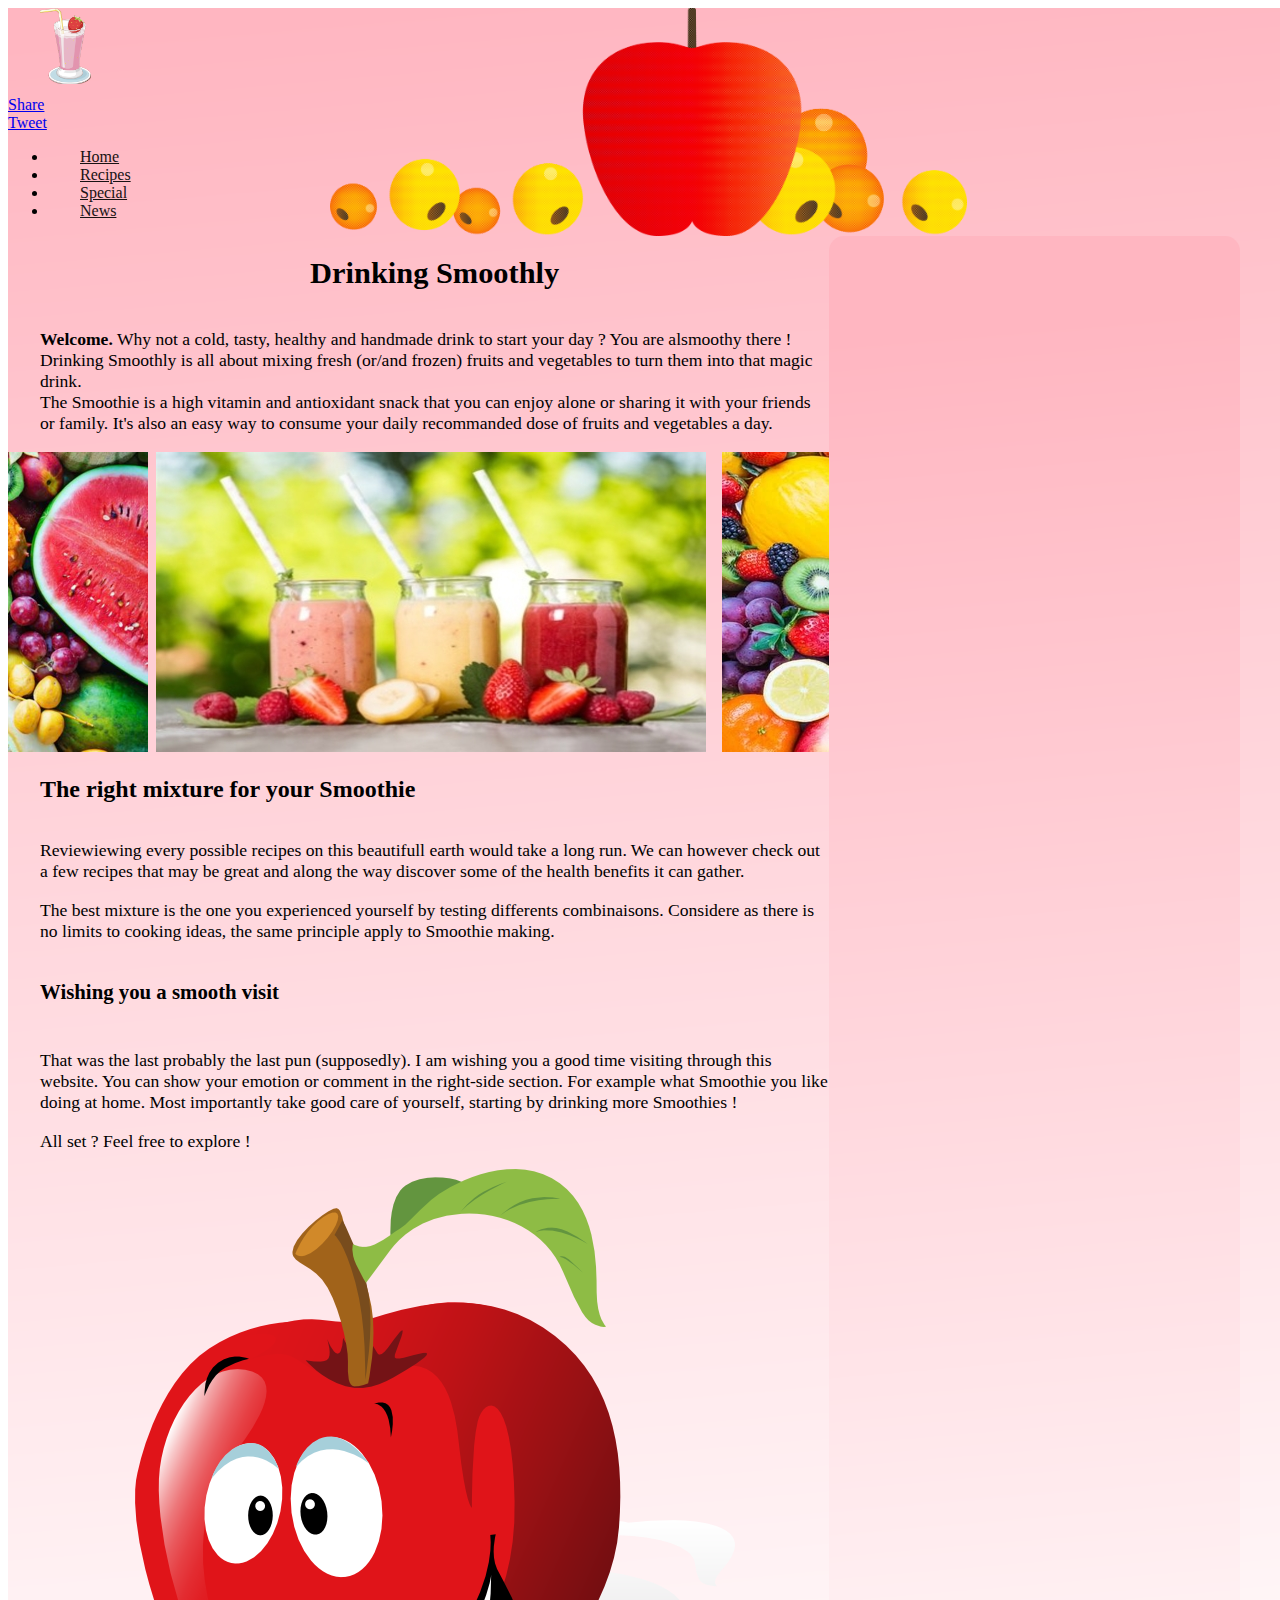
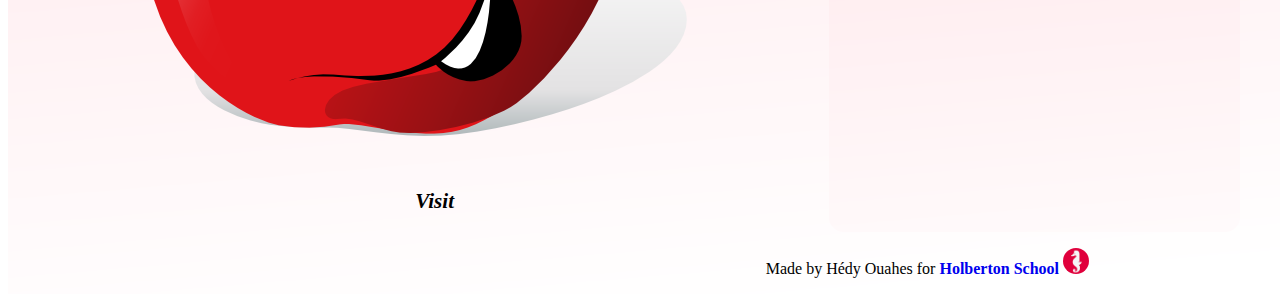
<file: Project Holberton/index.html>
<!DOCTYPE html>
<html lang="en">

	<head>
		<title>Drinking Smoothly</title>
		<meta charset="utf-8" />
		<link href="https://www.holbertonschool.com/level2/school.css" rel="stylesheet">
		<link href="styles.css" rel="stylesheet">
		<meta name="viewport" content="width=device,initial-scale=1">
		<script src="behavior.js"></script>
	</head>

	<body class="works on smartphone">

		<div id="fb-root"></div>
		<script async defer crossorigin="anonymous" src="https://connect.facebook.net/fr_FR/sdk.js#xfbml=1&version=v8.0" nonce="4olGFxZg"></script>

		<div class="fullbg">

			<header>
				 <a href="index.html"><img src="img/logo.png" class="lg" alt="logo"></a>

				<div class="right"><div class="fb-share-button" data-href="http://54.221.116.103/index.html" data-layout="button" data-size="small">
						<a target="_blank" href="https://www.facebook.com/sharer/sharer.php?u=http%3A%2F%2F54.221.116.103%2Findex.html&amp;src=sdkpreparse" class="fb-xfbml-parse-ignore">Share</a></div> 
				 <a href="https://twitter.com/share?ref_src=twsrc%5Etfw" class="twitter-share-button" data-show-count="false">Tweet</a>
				 <script async src="https://platform.twitter.com/widgets.js"></script> </div>
				
					<div class="navlinks">
					<ul>
						<li> <a href="index.html">Home</a></li>
						<li> <a href="page2.html">Recipes</a></li>
						<li> <a href="page3.html">Special</a></li>
						<li> <a href="tweets.html">News</a></li>
					</ul>
			</div>

			</header>

			<main>

				<article>

					<div class="contain1">
						<div class="c1item1"><h1> Drinking Smoothly </h1></div>

						<div class="c1item2"><p> <strong>Welcome.</strong> Why not a cold, tasty, healthy and handmade
							drink to start your day ? You are alsmoothy there ! 
							Drinking Smoothly is all about mixing fresh (or/and frozen) fruits and vegetables to turn them into that magic
							drink.<br> 
							The Smoothie is a high vitamin and antioxidant snack that you can enjoy alone or
							sharing it with your friends or family. It's also an easy way to consume your daily recommanded dose
							of fruits and vegetables a day. 
							</p></div>

							<div class="contfruits">
								<div class="cf1"><img src="img/mix_fruits.png" alt="fruits mix image" class="mixf"></div>
								<div class="cf2"><img src="img/mix_fruits2.jpg" alt="smoothie mix image" class="mixf2"></div>
								<div class="cf3"><img src="img/mix_fruits3.jpg" alt="fruits mix image" class="mixf3"></div>
							</div>


							<div class="c1item3"><h2> The right mixture for your Smoothie</h2></div>

							<div class="c1item4"><p> Reviewiewing every possible recipes on this beautifull 
								earth would take a long run. 
								We can however check out a few recipes that may be great and along the way
							discover some of the health benefits it can gather. </p>
							<p>
							The best mixture is the one you experienced yourself by testing differents combinaisons.
							Considere as there is no limits to cooking ideas, the same principle apply to
							Smoothie making. 
								</p></div>

							<div class="c1item5"><h3>Wishing you a smooth visit</h3>


							<p> That was the last probably the last pun (supposedly). I am wishing
							you a good time visiting through this website. 
							You can show your emotion or comment in the right-side section. For example
							what Smoothie you like doing at home. 
							Most importantly take good care of yourself, starting by drinking more Smoothies !</p>
							<p> All set ? Feel free to explore !</p> </div>
							<img src="img/redapple.png" id="smart_thumbnail" alt="red apple image" class="small">

							<p class="proceed"><a href="#"> Visit </a> </p>
					</div>	

				</article>

				<aside>

					<div id="disqus_thread"></div>
					<script>

var disqus_config = function () {
this.page.url = 'https://smoothiesite.disqus.com/embed.js';  // Replace PAGE_URL with your page's canonical URL variable
this.page.identifier = 'embed.js'; // Replace PAGE_IDENTIFIER with your page's unique identifier variable
};
(function() { // DON'T EDIT BELOW THIS LINE
	var d = document, s = d.createElement('script');
	s.src = 'https://smoothiesite.disqus.com/embed.js';
	s.setAttribute('data-timestamp', +new Date());
	(d.head || d.body).appendChild(s);
})();
					</script>
					<noscript>Please enable JavaScript to view the <a href="https://disqus.com/?ref_noscript">comments powered by Disqus.</a></noscript>

				</aside>

			</main>

			<footer>
				<p>Made by Hédy Ouahes for <a href="https://www.holbertonschool.com" target="_blank"> Holberton School </a>
					<a href="https://www.holbertonschool.com/"><img src="img/holberton-school.png" class="holberton-school-logo" alt="Holberton School">
					</a></p>
			</footer>
		</div>
	</body>
</html>
</file>
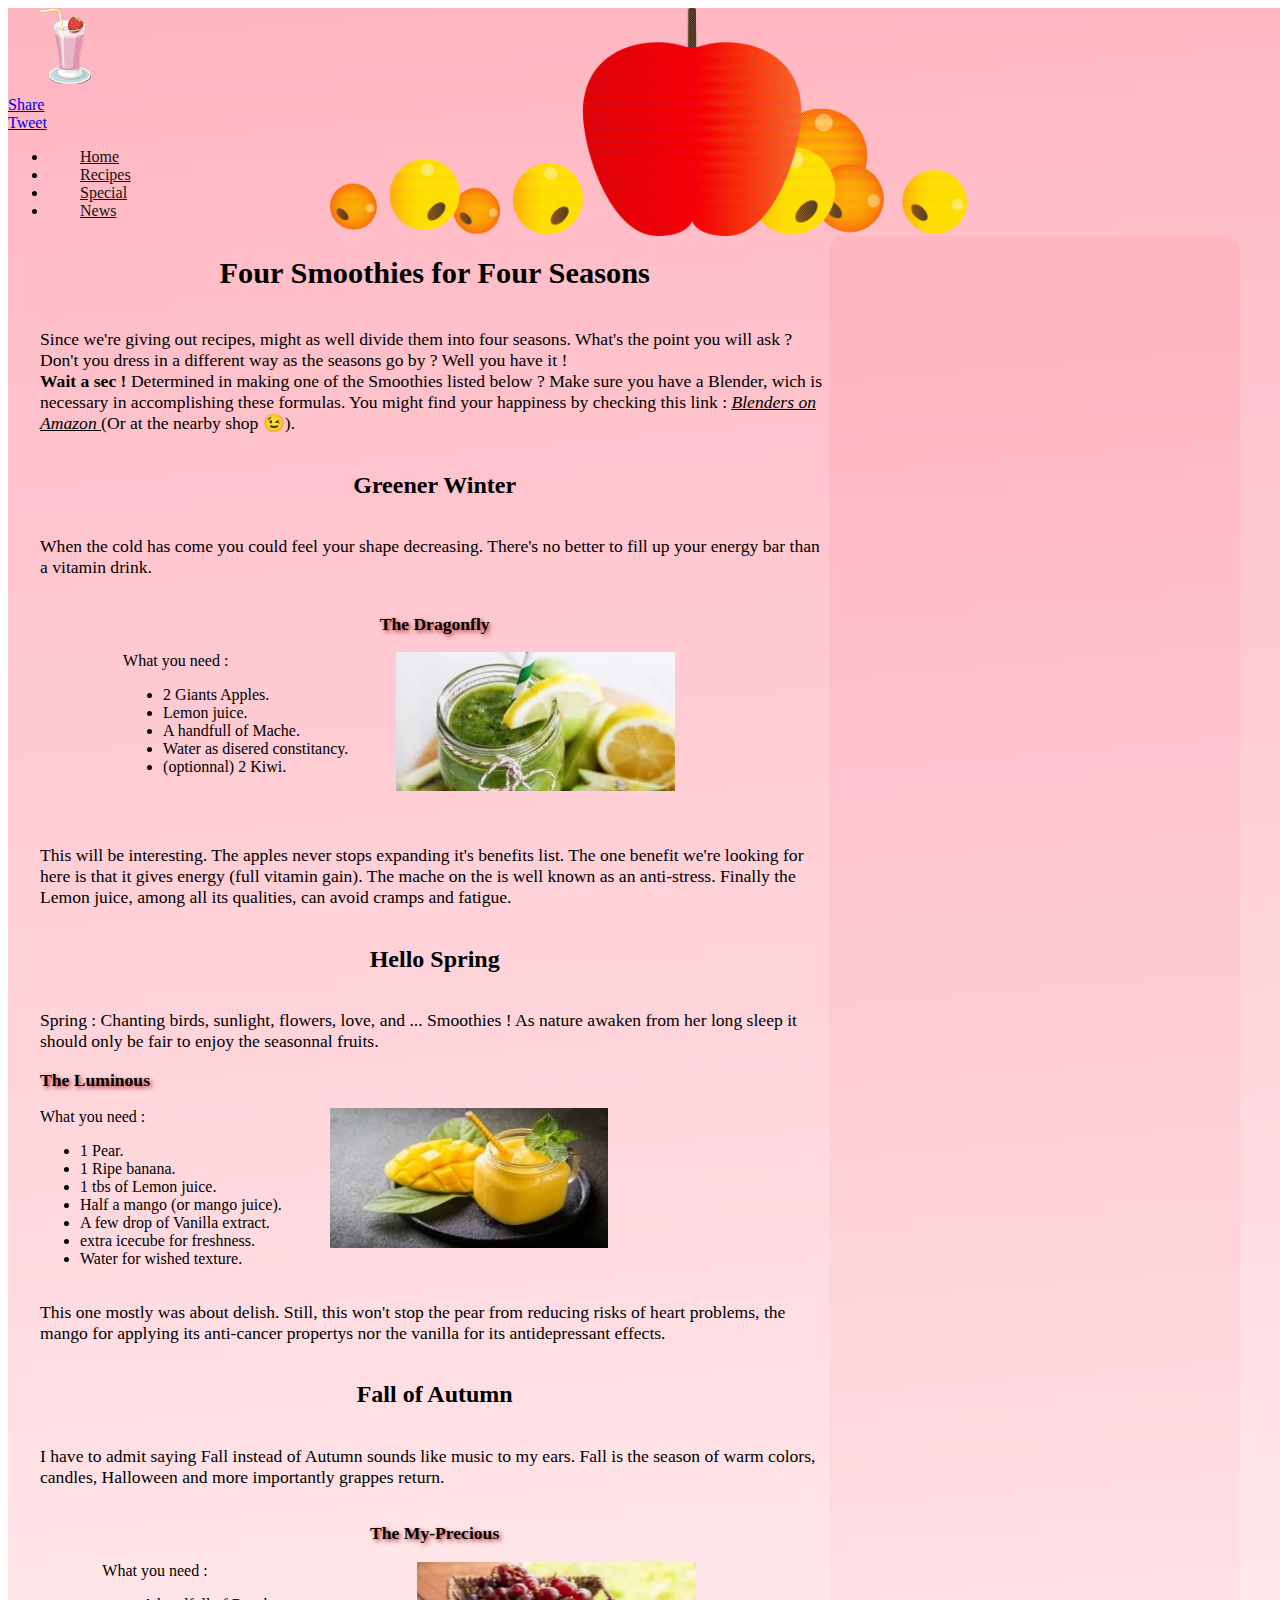
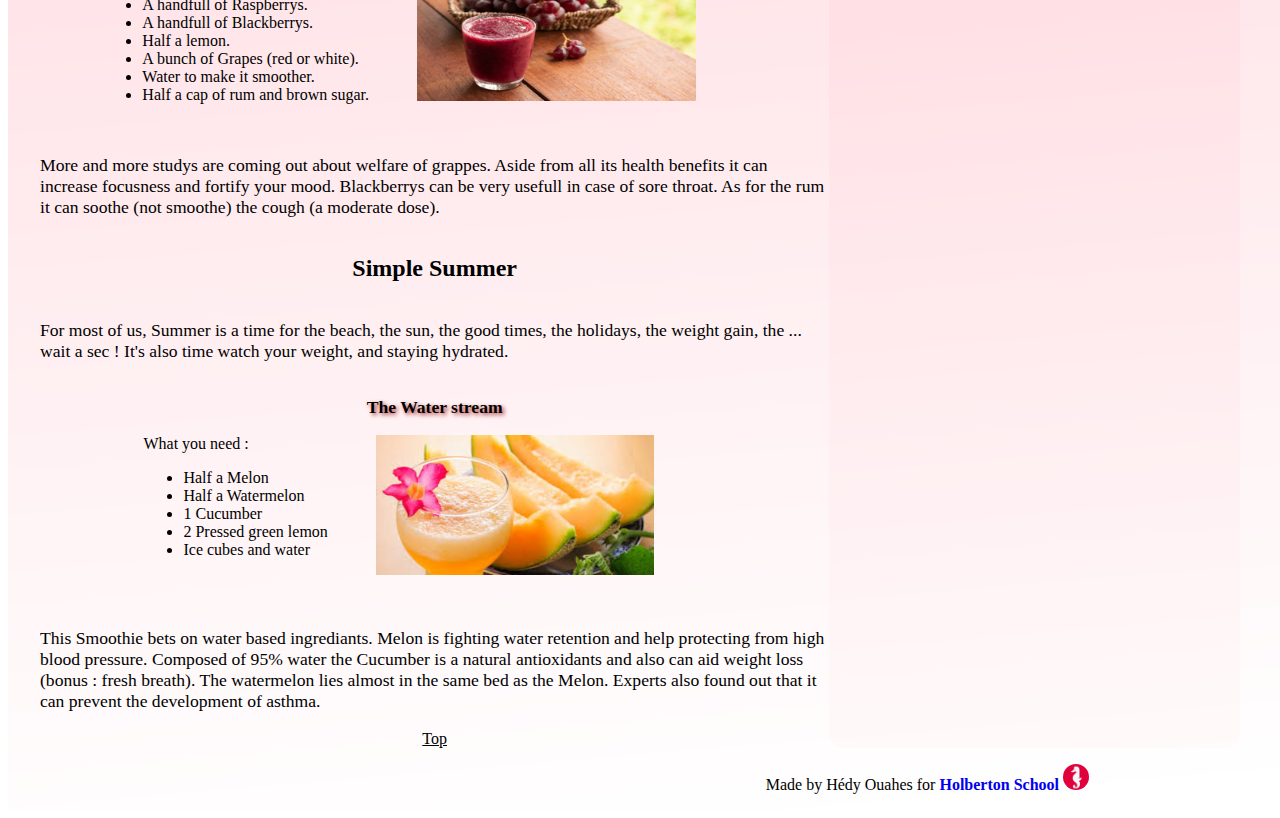
<file: Project Holberton/page2.html>
<!DOCTYPE html>
<html lang="en">
	<head>
		<title>Drinking Smoothly</title>
		<meta charset="utf-8" />
		<link href="https://www.holbertonschool.com/level2/school.css" rel="stylesheet">
		<link href="styles.css" rel="stylesheet">
		<meta name="viewport" content="width=device,initial-scale=1">
		<script src="behavior.js"></script>
	</head>

	<body class="works on smartphone">

		<div id="fb-root"></div>
		<script async defer crossorigin="anonymous" src="https://connect.facebook.net/fr_FR/sdk.js#xfbml=1&version=v8.0" nonce="4olGFxZg"></script>

		<div class="fullbg">
			<header>
				<a href="index.html"><img src="img/logo.png" class="lg" alt="logo"></a>

				<div class="right"> <div class="fb-share-button" data-href="http://54.221.116.103/index.html" data-layout="button" data-size="small">
						<a target="_blank" href="https://www.facebook.com/sharer/sharer.php?u=http%3A%2F%2F54.221.116.103%2Findex.html&amp;src=sdkpreparse" class="fb-xfbml-parse-ignore">Share</a></div> 
					<a href="https://twitter.com/share?ref_src=twsrc%5Etfw" class="twitter-share-button" data-show-count="false">Tweet</a>
					<script async src="https://platform.twitter.com/widgets.js"></script> </div>

					<div class="navlinks">
						<ul>
							<li> <a href="index.html">Home</a> </li>
							<li> <a href="page2.html"> Recipes</a></li>
							<li> <a href="page3.html"> Special</a> </li>
							<li> <a href="tweets.html">News</a></li>
						</ul>
					</div>


			</header>

			<main>

				<article>
					<div class="contain1">
						<h1> Four Smoothies for Four Seasons </h1> 

						<p> Since we're giving out recipes, might as well divide them into four seasons. What's
						the point you will ask ? Don't you dress in a different way as the seasons go by ? 
						Well you have it ! 
						<br>
						<strong> Wait a sec ! </strong> Determined in making one of the Smoothies listed below ?
						Make sure you have a Blender, wich is necessary in accomplishing these formulas.
						You might find your happiness by checking this link : 
						<span class="blender"><a href="https://www.amazon.com/s?k=blender&ref=nb_sb_noss_2" style="color:black">
								Blenders on Amazon </a> </span>
						(Or at the nearby shop &#128521;). </p> 


						<h2> Greener Winter </h2>
						<p> When the cold has come you could feel your shape decreasing. There's no better to fill up your energy bar 
						than a vitamin drink.</p>
						<p> <span class="smtname">The Dragonfly</span> </p> 
						<div class="fstrec">
							<div>
								What you need :
								<ul> 
									<li> 2 Giants Apples. </li>
									<li> Lemon juice. </li> 
									<li> A handfull of Mache. </li>
									<li> Water as disered constitancy. </li>
									<li> (optionnal) 2 Kiwi.
								</ul> 
							</div> 
							<div>
								<img src="img/smoot1.jpg" class="imgrec1" alt="failed to load">
							</div> 
						</div>
						<p> This will be interesting. The apples never stops expanding it's benefits list.
						The one benefit we're looking for  here is that it gives energy (full vitamin gain).
						The mache on the  is well known as an anti-stress.
						Finally the Lemon juice, among all its qualities, can avoid cramps and fatigue.
						</p>

						<h2> Hello Spring </h2>
						<div>
						<p>Spring : Chanting birds, sunlight, flowers, love, and ... Smoothies ! 
						As nature awaken from her long sleep
						it should only be fair to enjoy the seasonnal fruits. </p>
						<p> <span class="smtname"> The Luminous </span> </p>
						<div class="fstrec"> 
							<div>
								What you need :
								<ul>
									<li> 1 Pear. </li>
									<li> 1 Ripe banana. </li>
									<li> 1 tbs of Lemon juice. </li>
									<li> Half a mango (or mango juice).</li>
									<li> A few drop of Vanilla extract.</li>
									<li> extra icecube for freshness. </li>
									<li> Water for wished texture. </li>
								</ul>
							</div>
							<div> 
								<img src="img/smoot2.jpg" class="imgrec2" alt="couldn't load">
							</div> 
						</div> 
						</div>
						<p> This one mostly was about delish. Still, this won't stop the pear from reducing
						risks of heart problems, the mango for applying its anti-cancer propertys nor the
						vanilla for its antidepressant effects. </p>

						<h2> Fall of Autumn </h2>

						<p> I have to admit saying Fall instead of Autumn sounds like music to my ears. 
						Fall is the season of warm colors, candles, Halloween and more importantly
						grappes return.</p>
						<p> <span class="smtname"> The My-Precious </span> </p> 
						<div class="fstrec">
							<div>
								What you need : 
								<ul>
									<li> A handfull of Raspberrys.</li> 
									<li> A handfull of Blackberrys.</li>
									<li> Half a lemon. </li>
									<li> A bunch of Grapes (red or white).</li>
									<li> Water to make it smoother.</li>
									<li> Half a cap of rum and brown sugar.</li>
								</ul>
							</div>
							<div>
								<img src="img/smoot3.jpg" class="imgrec3" alt="couldn't load">
							</div>
						</div>
						<p> More and more studys are coming out about welfare of grappes. Aside from
						all its health benefits it can increase focusness and fortify your mood. Blackberrys
						can be very usefull in case of sore throat. As for the rum it can soothe (not smoothe)
						the cough (a moderate dose).</p>


						<h2> Simple Summer</h2>

						<p> For most of us, Summer is a time for the beach, the sun, the good times, the holidays, the 
						weight gain, the ... wait a sec ! It's also time watch your weight, and staying hydrated. 
						</p>
						<p> <span class="smtname"> The Water stream </span> </p>
						<div class="fstrec">
							<div>
								What you need :
								<ul>
									<li> Half a Melon </li>
									<li> Half a Watermelon</li>
									<li> 1 Cucumber </li>
									<li> 2 Pressed green lemon </li>
									<li> Ice cubes and water </li>
								</ul>
							</div>
							<div>
								<img src="img/smoot4.jpg" class="imgrec4" alt="couldn't load">
							</div>
						</div>
						<p> This Smoothie bets on water based ingrediants. Melon is fighting water retention
						and help protecting from high blood pressure. Composed of 95% water the Cucumber
						is a natural antioxidants and also can aid weight loss (bonus : fresh breath).
						The watermelon lies almost in the same bed as the Melon. Experts also found out that it can
						prevent the development of asthma.</p>

						<a href="#" class="top" style="color: black"> Top </a>
						
					</div>
				</article>

				<aside>
					<div id="disqus_thread"></div>
					<script>

						var disqus_config = function () {
							this.page.url = 'https://smoothiesite.disqus.com/embed.js';  // Replace PAGE_URL with your page's canonical URL variable
							this.page.identifier = 'embed.js'; // Replace PAGE_IDENTIFIER with your page's unique identifier variable
						};
(function() { // DON'T EDIT BELOW THIS LINE
	var d = document, s = d.createElement('script');
	s.src = 'https://smoothiesite.disqus.com/embed.js';
	s.setAttribute('data-timestamp', +new Date());
	(d.head || d.body).appendChild(s);
})();
					</script>
					<noscript>Please enable JavaScript to view the <a href="https://disqus.com/?ref_noscript">comments powered by Disqus.</a></noscript>

				</aside>

			</main>	

			<footer>
			 <p>Made by Hédy Ouahes for <a href="https://www.holbertonschool.com" target="_blank"> Holberton School </a>
                                        <a href="https://www.holbertonschool.com/"><img src="img/holberton-school.png" class="holberton-school-logo" alt="Holberton School">
					</a></p>
			</footer>
		</div>
	</body>

</html>
</file>
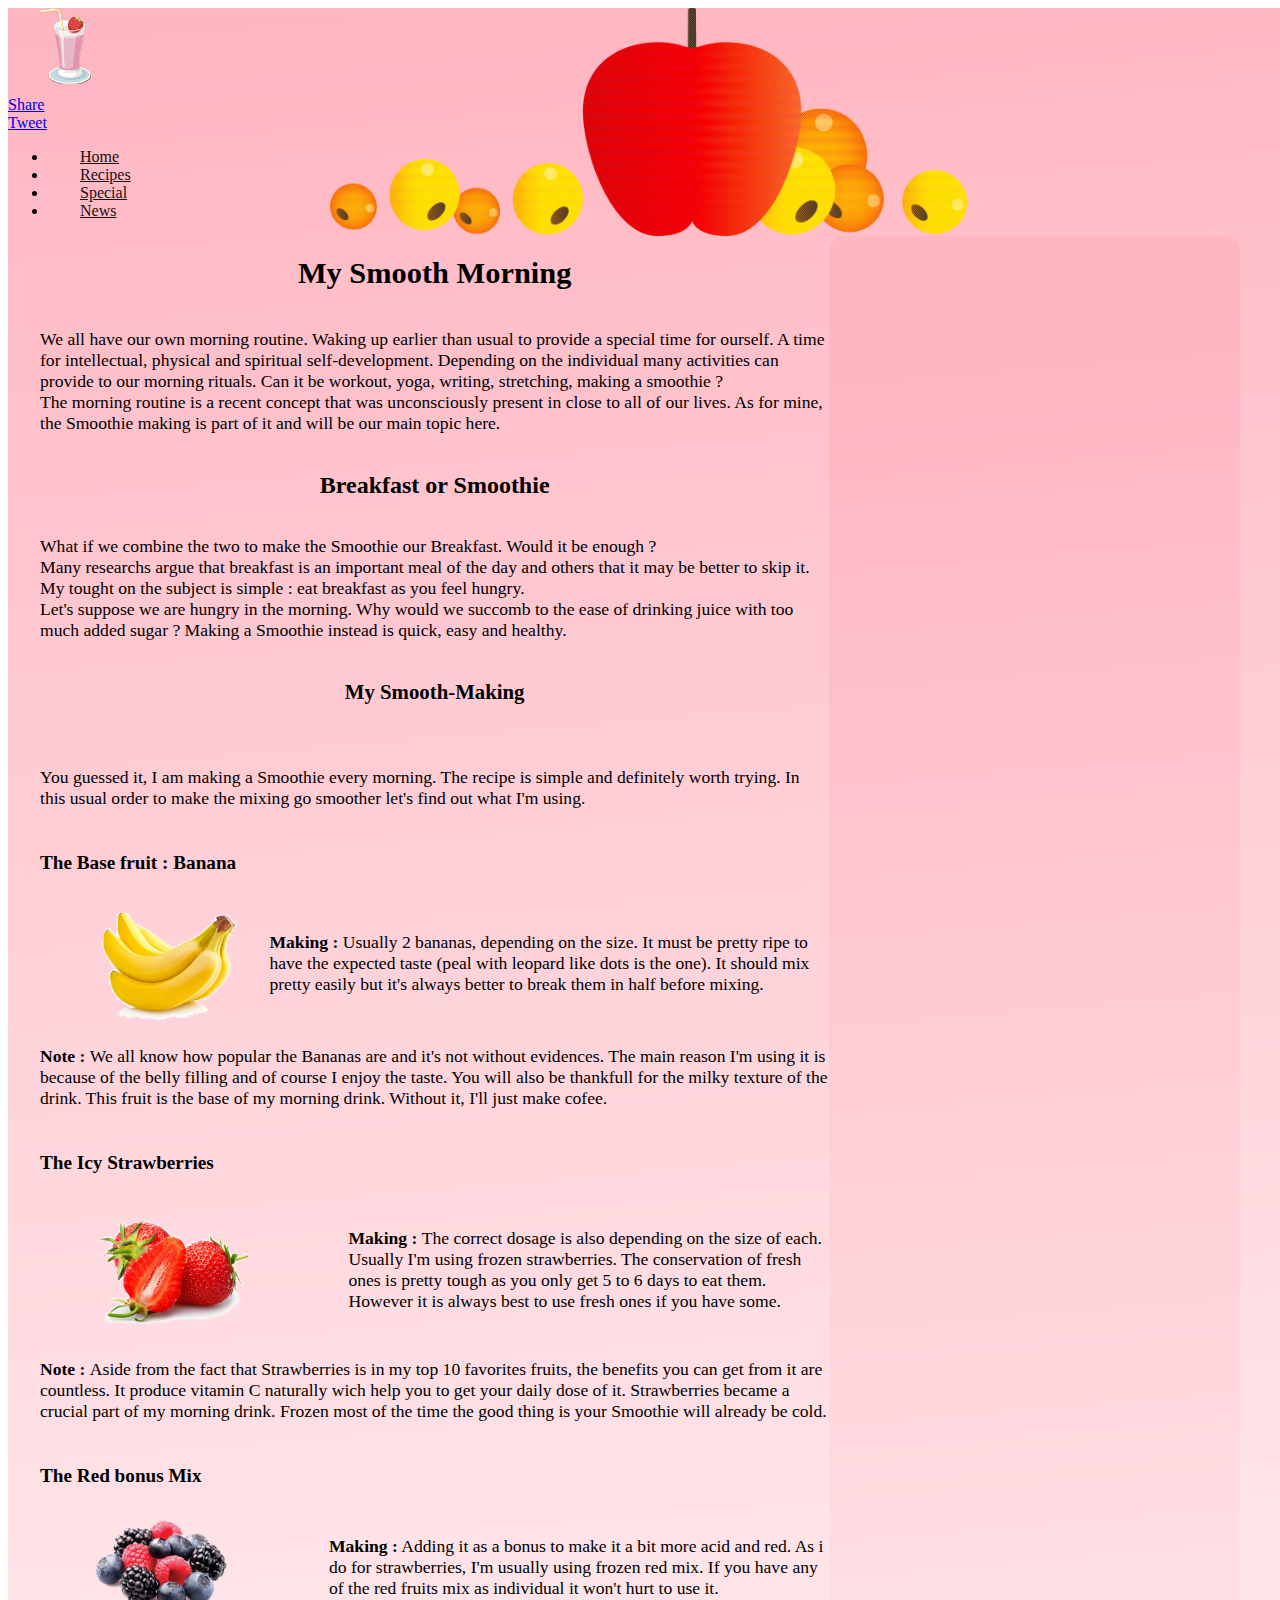
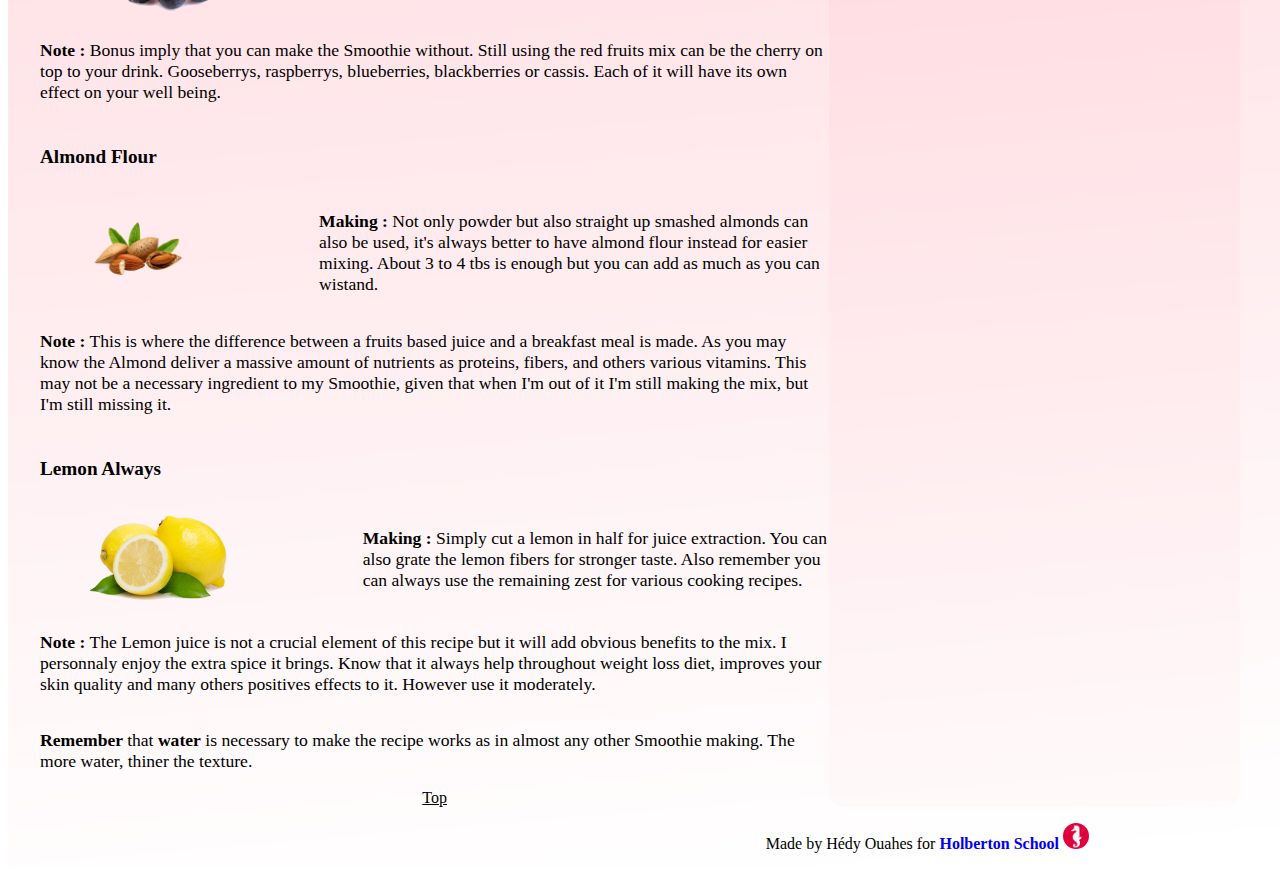
<file: Project Holberton/page3.html>
<!DOCTYPE html>
<html lang="en">
	<head>
		<title>Drinking Smoothly</title>
		<meta charset="utf-8" />
		<link href="https://www.holbertonschool.com/level2/school.css" rel="stylesheet">
		<link href="styles.css" rel="stylesheet">
		<meta name="viewport" content="width=device,initial-scale=1">
		<script src="behavior.js"></script>
	</head>

	<body class="works on smartphone">

		<div id="fb-root"></div>
		<script async defer crossorigin="anonymous" src="https://connect.facebook.net/fr_FR/sdk.js#xfbml=1&version=v8.0" nonce="BYAZSbxG"></script>

		<div class="fullbg">

			<header>

				<a href="index.html"><img src="img/logo.png" class="lg" alt="logo"></a>

				<div class="right"><div class="fb-share-button" data-href="http://54.221.116.103/index.html" data-layout="button" data-size="small">
						<a target="_blank" href="https://www.facebook.com/sharer/sharer.php?u=http%3A%2F%2F54.221.116.103%2Findex.html&amp;src=sdkpreparse" class="fb-xfbml-parse-ignore">Share</a></div>
					<a href="https://twitter.com/share?ref_src=twsrc%5Etfw" class="twitter-share-button" data-show-count="false">Tweet</a>
					<script async src="https://platform.twitter.com/widgets.js"></script> </div>

					<div class="navlinks">
						<ul>
							<li> <a href="index.html">Home</a> </li>
							<li> <a href="page2.html">Recipes</a> </li>
							<li> <a href="page3.html">Special</a></li>
							<li> <a href="tweets.html">News</a></li>
						</ul>
					</div>

			</header>

			<main>

				<article>
					<div class="contain1">

						<h1> My Smooth Morning </h1>
						<p> We all have our own morning routine. Waking up earlier
						than usual to provide a special time for ourself. A time for
						intellectual, physical and spiritual self-development. Depending on
						the individual many activities can provide to our morning rituals. 
						Can it be workout, yoga, writing, stretching, making a smoothie ?
						<br>
						The morning routine is a recent concept that was unconsciously 
						present in close to all of our lives. As for mine, the Smoothie
						making is part of it and will be our main topic here.
						</p>

						<h2> Breakfast or Smoothie </h2>

						<p> What if we combine the two to make the Smoothie our Breakfast. Would
						it be enough ?
						<br>
						 Many researchs argue that breakfast is an important meal of the day
						and others that it may be better to skip it. My tought on the subject is
						simple : eat breakfast as you feel hungry.
						<br>
						Let's suppose we are hungry in the morning. Why would we succomb to
						the ease of drinking juice with too much added sugar ? Making a Smoothie instead
						is quick, easy and healthy. </p> 

						<h3> My Smooth-Making </h3> 

						<p> You guessed it, I am making a Smoothie every morning. The recipe is
						simple and definitely worth trying. In this  usual order
						to make the mixing go smoother let's find out what I'm using.</p>


						<div class="c1item3"> <h4> The Base fruit : Banana </h4></div>

						<div class="sndrec">
							<div><img src="img/bananas.png" class="bana" alt="banana image"></div>
							<div> <p><strong> Making : </strong> Usually 2 bananas, depending on the size. 
							It must be pretty ripe to have the expected taste (peal with leopard like dots is 
							the one). It should mix pretty easily but it's
							always better to break them in half before mixing. </p> </div>
						</div>
						<p><strong> Note : </strong> We all know how popular the Bananas are and
						it's not without evidences. The main reason I'm using it is because 
						of the belly filling and of course I enjoy the taste. You will also be thankfull
						 for the milky texture of the drink. This fruit
						is the base of my morning drink. Without it, I'll just make cofee. 
						</p>

						<div class="c1item3"><h4> The Icy Strawberries </h4> </div>  
						<div class="sndrec"> 
							<div> <img src="img/strawb.png" class="strawb" alt="strawberries image"> </div>
							<div><p><strong> Making : </strong> The correct dosage is also
								depending on the size of each. Usually I'm using frozen
								strawberries. The conservation of fresh ones is pretty tough
								as you only get 5 to 6 days to eat them. However it is
								always best to use fresh ones if you have some. </p></div>
						</div>
						<p><strong> Note : </strong> Aside from the fact that Strawberries is in my
						top 10 favorites fruits, the benefits you can get from it are countless. It produce
						vitamin C naturally wich help you to get your daily dose of it. Strawberries became
						a crucial part of my morning drink. Frozen most of the time the good thing is your
						Smoothie will already be cold.</p>


						<div class="c1item3"><h4> The Red bonus Mix</h4> </div>
						<div class="sndrec"> 
							<div> <img src="img/bemix.png" class="mixbrs" alt="red fruits mix image"> </div>
							<div> <p><strong> Making :</strong> Adding it as a bonus to make it a bit 
								more acid and red. As i do for strawberries, I'm usually using frozen red
								mix. If you have any of the red fruits mix as individual it won't
								hurt to use it.</p></div> 
						</div>
						<p><strong> Note : </strong> Bonus imply that you can make the Smoothie
						without. Still using the red fruits mix can be the cherry on top to your drink. Gooseberrys,
						raspberrys, blueberries, blackberries or cassis. Each of it will have its own effect on your 
						well being.
						</p>

						<div class="c1item3"><h4> Almond Flour </h4> </div>
						<div class="sndrec">
							<div> <img src="img/almond.png" class="almond" alt="almond image"> </div>
							<div> <p><strong> Making :</strong> Not only powder but also straight up smashed almonds 
								can also be used, it's
								always better to have almond flour instead for easier mixing. About 3 to 4 tbs is enough
								but you can add as much as you can wistand. </p> </div>
						</div>
						<p><strong> Note :</strong> This is where the difference between a fruits based juice and 
						a breakfast meal is made. As you may know the Almond deliver a massive amount of nutrients as
						proteins, fibers, and others various vitamins. This may not be a necessary ingredient to my Smoothie,
						given that when I'm out of it I'm still making the mix, but I'm still missing it.
						</p> 

						<div class="c1item3"> <h4> Lemon Always</h4> </div> 
						<div class="sndrec"> 
							<div> <img src="img/lemon.png" class="lemon" alt="lemon image"> </div>
							<div><p><strong> Making :</strong> Simply cut a lemon in half for juice extraction. You can also grate
							the lemon fibers for stronger taste. Also remember you can always use the remaining zest for various
							cooking recipes.</div>
						</div>

						<p><strong> Note :</strong> The Lemon juice is not a crucial element of this recipe but it will  add
						obvious benefits to the mix. I personnaly enjoy the extra spice it brings. Know that
						it always help throughout weight loss diet, improves your skin quality and many others positives
						effects to it. However use it moderately. </p>
						
						<p><strong> Remember </strong> that <strong>water</strong> is necessary to make the recipe works as in 
						almost any other Smoothie making. The more water, thiner the texture. </p> 
						<a href="#" class="top" style="color: black"> Top </a> 
					</div>
				</article>

				<aside>
					<div id="disqus_thread"></div>
					<script>

						var disqus_config = function () {
							this.page.url = 'https://smoothiesite.disqus.com/embed.js';  // Replace PAGE_URL with your page's canonical URL variable
							this.page.identifier = 'embed.js'; // Replace PAGE_IDENTIFIER with your page's unique identifier variable
						};
(function() { // DON'T EDIT BELOW THIS LINE
	var d = document, s = d.createElement('script');
	s.src = 'https://smoothiesite.disqus.com/embed.js';
	s.setAttribute('data-timestamp', +new Date());
	(d.head || d.body).appendChild(s);
})();
					</script>
					<noscript>Please enable JavaScript to view the <a href="https://disqus.com/?ref_noscript">comments powered by Disqus.</a></noscript>

				</aside>

			</main>	

			<footer>
				 <p>Made by Hédy Ouahes for <a href="https://www.holbertonschool.com" target="_blank"> Holberton School </a>
                                        <a href="https://www.holbertonschool.com/"><img src="img/holberton-school.png" class="holberton-school-logo" alt="Holberton School">
					</a></p>
			</footer>
		</div>
	</body>

</html>
</file>
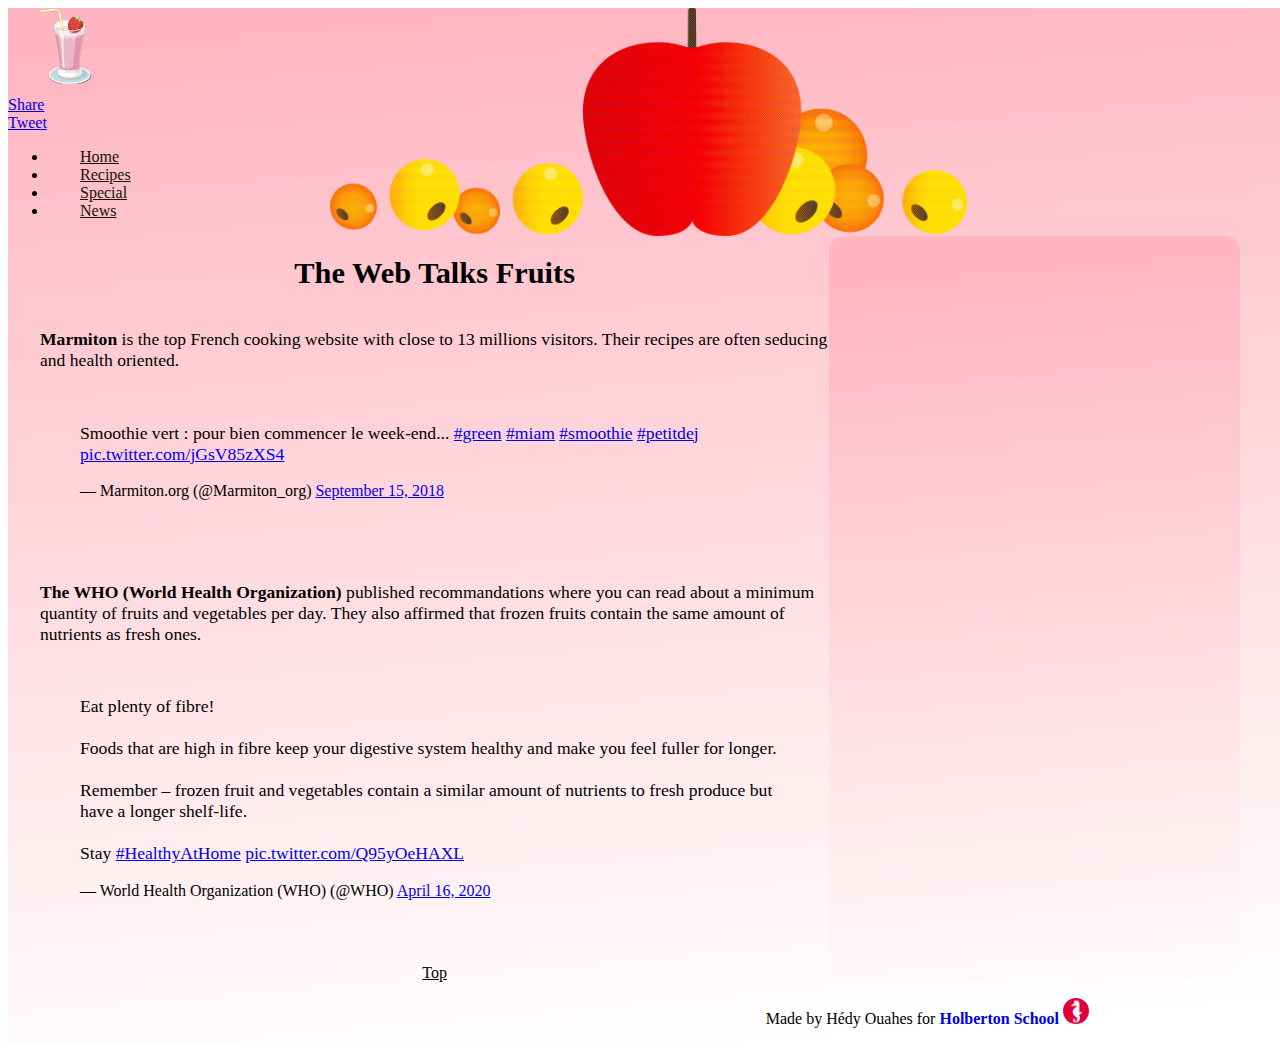
<file: Project Holberton/tweets.html>
<!DOCTYPE html>
<html lang="en">
	<head>
		<title>Drinking Smoothly</title>
		<meta charset="utf-8" />
		<link href="https://www.holbertonschool.com/level2/school.css" rel="stylesheet">
		<link href="styles.css" rel="stylesheet">
		<meta name="viewport" content="width=device,initial-scale=1">
		<script src="behavior.js"></script>
	</head>

	<body class="works on smartphone">

		<div id="fb-root"></div>
		<script async defer crossorigin="anonymous" src="https://connect.facebook.net/fr_FR/sdk.js#xfbml=1&version=v8.0" nonce="BYAZSbxG"></script>

		<div class="fullbg">

			<header>

				<a href="index.html"><img src="img/logo.png" class="lg" alt="logo"></a>

				<div class="right"> <div class="fb-share-button" data-href="http://54.221.116.103/index.html" data-layout="button" data-size="small">
						<a target="_blank" href="https://www.facebook.com/sharer/sharer.php?u=http%3A%2F%2F54.221.116.103%2Findex.html&amp;src=sdkpreparse" class="fb-xfbml-parse-ignore">Share</a></div>
					<a href="https://twitter.com/share?ref_src=twsrc%5Etfw" class="twitter-share-button" data-show-count="false">Tweet</a>
					<script async src="https://platform.twitter.com/widgets.js"></script> </div>

					<div class="navlinks">
						<ul>
							<li><a href="index.html">Home</a></li>
							<li><a href="page2.html">Recipes</a></li>
							<li><a href="page3.html">Special</a></li>
							<li> <a href="tweets.html">News</a></li>
						</ul>
					</div>

			</header>

			<main> 
				<article>
					<div class="contain1">
						<h1> The Web Talks Fruits</h1>
						<p> <strong>Marmiton</strong> is the top French cooking website with close to 13 millions visitors. Their recipes
						are often seducing and health oriented.</p>   
						<div class="tweet1">
							<blockquote class="twitter-tweet"><p lang="fr" dir="ltr">Smoothie vert : pour bien commencer le week-end... <a href="https://twitter.com/hashtag/green?src=hash&amp;ref_src=twsrc%5Etfw">#green</a> <a href="https://twitter.com/hashtag/miam?src=hash&amp;ref_src=twsrc%5Etfw">#miam</a> <a href="https://twitter.com/hashtag/smoothie?src=hash&amp;ref_src=twsrc%5Etfw">#smoothie</a> <a href="https://twitter.com/hashtag/petitdej?src=hash&amp;ref_src=twsrc%5Etfw">#petitdej</a> <a href="https://t.co/jGsV85zXS4">pic.twitter.com/jGsV85zXS4</a></p>&mdash; Marmiton.org (@Marmiton_org) <a href="https://twitter.com/Marmiton_org/status/1040865300319793152?ref_src=twsrc%5Etfw">September 15, 2018</a></blockquote> <script async src="https://platform.twitter.com/widgets.js"></script> 
						</div>

						<p><strong> The WHO (World Health Organization)</strong> published recommandations 
						where you can read about a minimum quantity of fruits and vegetables per day. 
						They also affirmed that frozen fruits contain the same amount of nutrients as fresh ones.</p>
						<div class="tweet1">
						<blockquote class="twitter-tweet" style="max-width: 100%"><p lang="en" dir="ltr">
							Eat plenty of fibre!<br> <br>Foods that are high in fibre 
							keep your digestive system healthy and make you feel fuller for longer.<br> 
							<br>Remember – frozen fruit and vegetables contain a similar amount of nutrients to fresh produce but have a longer shelf-life.<br> 
							<br>Stay <a href="https://twitter.com/hashtag/HealthyAtHome?src=hash&amp;ref_src=twsrc%5Etfw">#HealthyAtHome</a> 
							<a href="https://t.co/Q95yOeHAXL">pic.twitter.com/Q95yOeHAXL</a></p>&mdash; World Health Organization (WHO) (@WHO) 
							<a href="https://twitter.com/WHO/status/1250885242707206152?ref_src=twsrc%5Etfw">April 16, 2020</a>
						</blockquote> <script async src="https://platform.twitter.com/widgets.js"></script>
						</div>
						<a href="#" class="top" style="color: black"> Top </a>
					</div>
				</article>

				<aside>

					<div id="disqus_thread"></div>
					<script>

						var disqus_config = function () {
							this.page.url = 'https://smoothiesite.disqus.com/embed.js';  // Replace PAGE_URL with your page's canonical URL variable
							this.page.identifier = 'embed.js'; // Replace PAGE_IDENTIFIER with your page's unique identifier variable
						};
(function() { // DON'T EDIT BELOW THIS LINE
	var d = document, s = d.createElement('script');
	s.src = 'https://smoothiesite.disqus.com/embed.js';
	s.setAttribute('data-timestamp', +new Date());
	(d.head || d.body).appendChild(s);
})();
					</script>
					<noscript>Please enable JavaScript to view the <a href="https://disqus.com/?ref_noscript">comments powered by Disqus.</a></noscript>


				</aside>

			</main>

			<footer>
				 <p>Made by Hédy Ouahes for <a href="https://www.holbertonschool.com" target="_blank"> Holberton School </a>
                                        <a href="https://www.holbertonschool.com/"><img src="img/holberton-school.png" class="holberton-school-logo" alt="Holberton School"></a></p>
			</footer>
		</div>
	</body>
</html>
</file>
<file: Project Holberton/styles.css>
/* basic flexbox assignment */ 
body {
	width: 100%;
	display: flex;
	flex-direction: column;
}
main {
	display: flex;
	flex-direction: row;
       	flex: auto;
	padding-right: 3em;	
}

article {
	flex: 2;
	overflow-y: auto;
}

aside {
	background-image: url("img/f14.png");
	background-size: cover;
	border-radius: 15px;
	flex: 1;
	overflow-y: auto;
}
footer {
	display: flex;
	flex-direction : row;
}

				/* body background */
.fullbg {
	height: 500%;
	background-image: url("img/f14.png");
	background-position: center;
	background-repeat: repeat;
	background-size: cover;	
}
/*header background */
.lg {
	padding-left: 2em;
	padding-bottom: 0.5em;
	width: 4%;
	height: auto;
}
header {
	background-image: url("img/fruitbgstyle.png");
	background-size: contain;
	background-position: center;
	background-repeat: no-repeat;
	border-style: hidden;
}
				/*navigation bar */
.navlinks {
	display: flex;
	flex-direction: row;
}
.navlinks a {
	padding-left: 2em;
        color: black;
	opacity: 0.9;
}
.navlinks a:hover {
	font-weight: bold;
	font-size: 1em;
        color : #f23a3a;
}
.navlinks a:active {
	color: white;
}
.navlinks a:focus{
        color: black;
}
				/*  Article layout */
.contain1 {
	display: flex;
	flex-direction: column;
	align-items: center;
	padding-left: 2em;
	overflow: auto;
}
.contain2 {
	display: flex;
	flex-direction: column;
	align-items: flex-start;
	padding-left: 2em;
}
.c1item3 {
	align-self: start;
}
.c1item5 {
	align-self: start;
}
h1 {
	font-size: 1.9em;
}
h2 { 
	font-size: 1.5em;
}
p {
	font-size: 1.1em;
}
.contain1 h3 {
        padding-bottom: 1.2em;
        font-size: 1.3em;
}
h4 {
        font-size: 1.2em;
}

			/*Homepage*/
.mixf2 {
        padding-left: 0.5em;
}
.mixf3 {
        padding-left: 1em;
}
.contfruits {
	display: flex;
	flex-direction: row;
	align-items: center;
	overflow: hidden;
}
.proceed {
	padding-top: 2em;
}
.proceed a{
	color: black;
	font-size: 1.2em;
	text-decoration: none;
	font-weight: bold;
	font-style: italic;
}
.proceed a:hover{
	text-decoration: underline;
}
				/* page2 */
span.smtname {
	font-weight: bold;
	text-shadow: 2px 2px 4px brown;
}
span.blender{
	text-decoration: underline;
	font-style: italic;
	color: black;
}
.fstrec {
	display: flex;
	flex-direction: row;
}
.fstrec img{
	width: 70%;
	padding-left: 3em;
	padding-bottom: 2em;
}

				/* page3 */
.contain1 h3 {
	padding-bottom: 1.2em;
	font-size: 1.3em;
}
.contain1 h4 {
	text-align: left;
	font-size: 1.2em;
}
.sndrec {
	display: flex;
	flex-direction: row;
	align-items: center;
}
/*page3 images */
.sndrec img {
	padding-left: 3em;
}
.bana {
	width: 70%;
}
.strawb {
	width: 55%;
}
.mixbrs { 
	width: 50%;
}
.almond {
	width: 35%;
}
.lemon {
	width: 45%;
}
				/*  tweets */
.tweet1 {
	display: flex;
	width: 100%;
	padding-bottom: 3em;
	overflow: hidden;
}
	
				/*selection */
.fullbg ::selection{
	background-color: #f990ef;
}
.fullbg ::-moz-selection{
	background-color: #f990ef;
}
/* top page link */
.top{
	text-align: center;
}
				/* footer option */
footer {
	display: flex;
	justify-content: flex-end;
}
footer a{
	text-decoration: none;
	font-weight: bold;
}
footer a:hover {
	text-decoration: underline;
}
footer p{
	font-size: 1em;
}
.holberton-school-logo {
	width: 5%;
	-moz-border-radius: 75px;
	-webkit-border-radius: 75px;
	border-radius: 75px;
}
</file>
